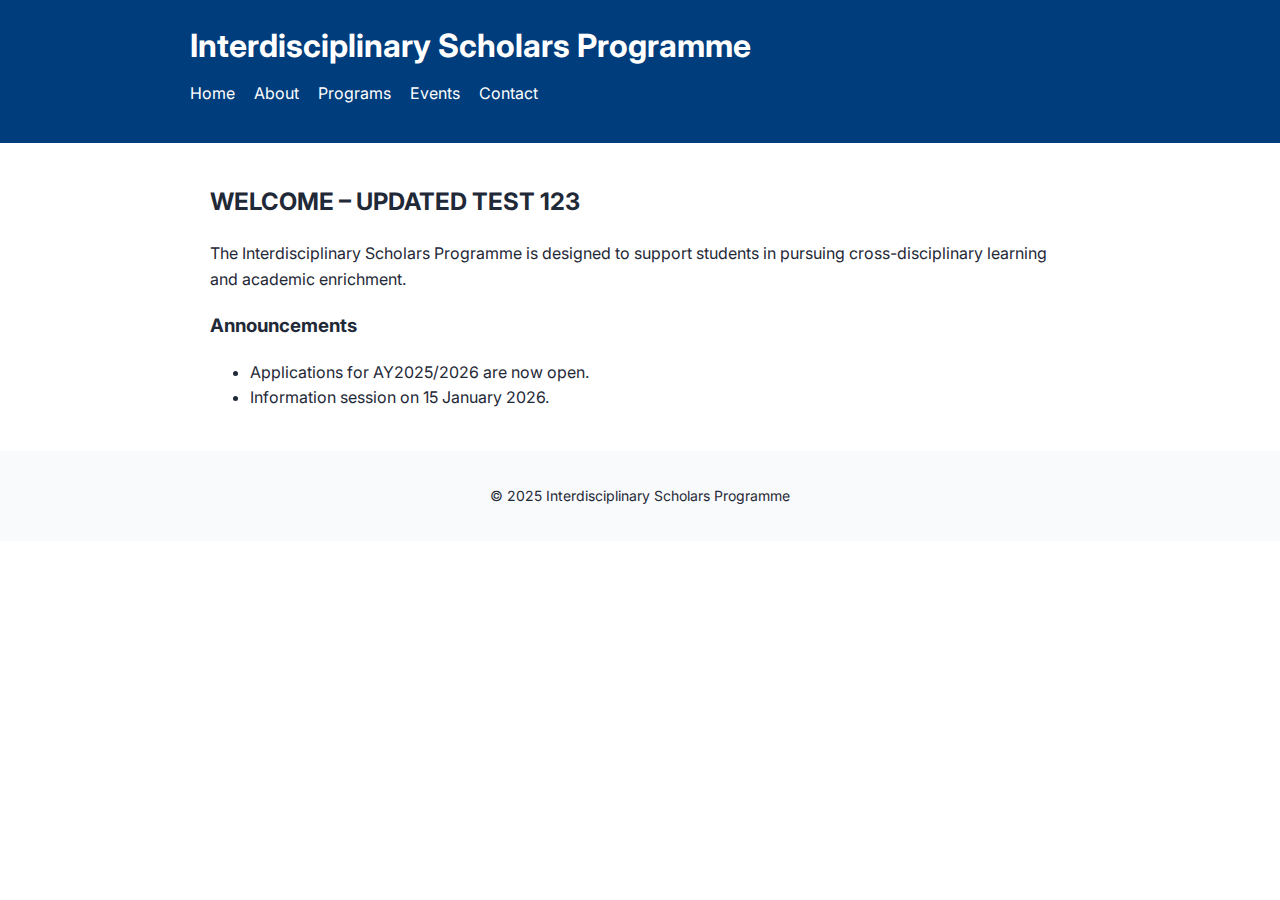
<file: index.html>
<!DOCTYPE html>
<html lang="en">
<head>
  <meta charset="UTF-8">
  <meta name="viewport" content="width=device-width, initial-scale=1.0">
  <title>Home | Welcome to the Interdisciplinary Scholars Programme </title>

  <link rel="preconnect" href="https://fonts.googleapis.com">
  <link rel="preconnect" href="https://fonts.gstatic.com" crossorigin>
  <link href="https://fonts.googleapis.com/css2?family=Inter:wght@400;600;700&display=swap" rel="stylesheet">

  <link rel="stylesheet" href="style.css">
</head>
<body>

  <!-- NAVBAR -->
  <nav class="navbar">
    <div class="nav-container">
      <h1 class="logo">Interdisciplinary Scholars Programme</h1>
      <ul class="nav-links">
        <li><a href="index.html">Home</a></li>
        <li><a href="about.html">About</a></li>
        <li><a href="programs.html">Programs</a></li>
        <li><a href="events.html">Events</a></li>
        <li><a href="contact.html">Contact</a></li>
      </ul>
    </div>
  </nav>

  <main>
    <h2><h2>WELCOME – UPDATED TEST 123</h2>
  </h2>
    <p>
      The Interdisciplinary Scholars Programme is designed to support students
      in pursuing cross-disciplinary learning and academic enrichment.
    </p>

    <h3>Announcements</h3>
    <ul>
      <li>Applications for AY2025/2026 are now open.</li>
      <li>Information session on 15 January 2026.</li>
    </ul>
  </main>

  <footer>
    <p>© 2025 Interdisciplinary Scholars Programme</p>
  </footer>

</body>
</html>
</file>
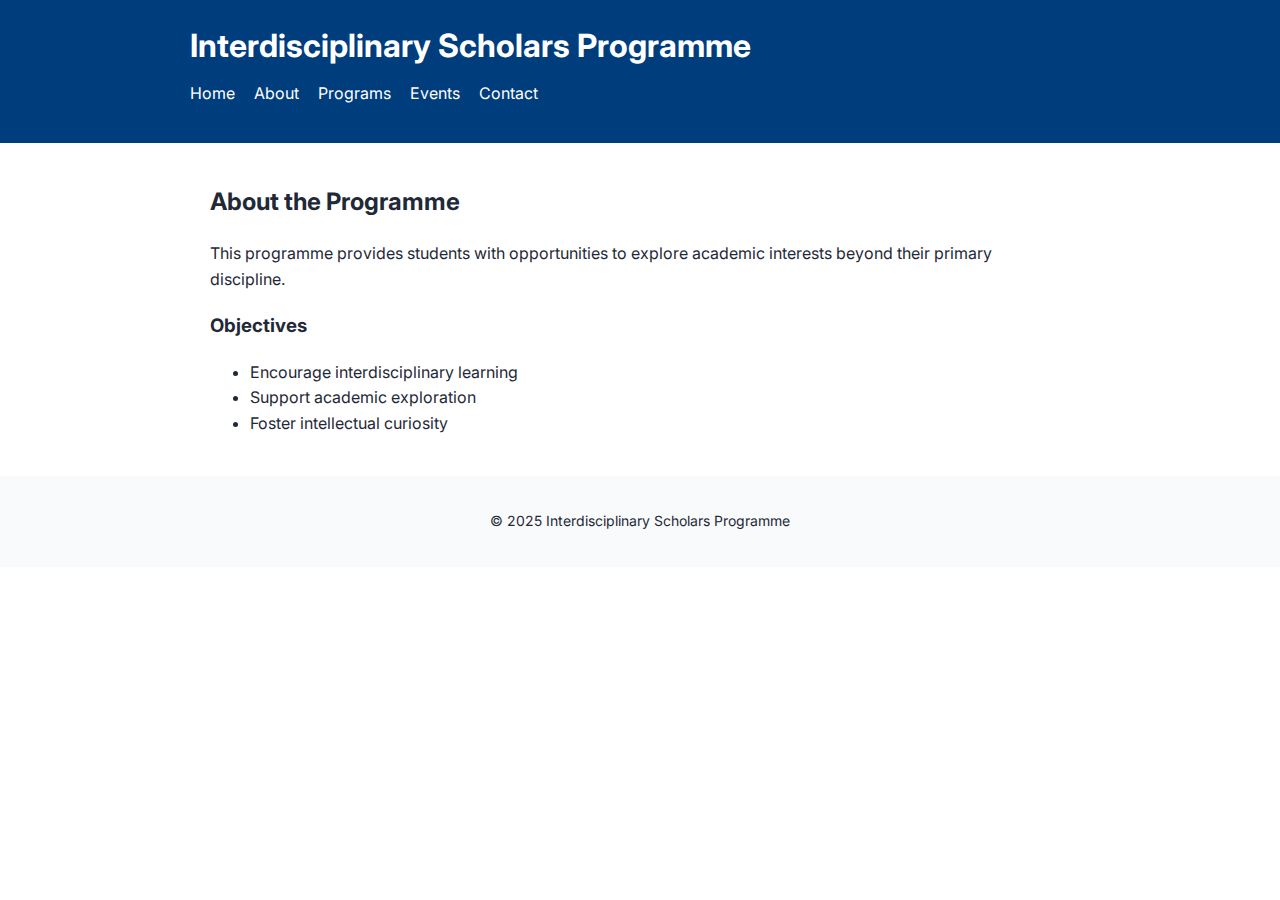
<file: about.html>
<!DOCTYPE html>
<html lang="en">
<head>
  <meta charset="UTF-8">
  <meta name="viewport" content="width=device-width, initial-scale=1.0">
  <title>About | Interdisciplinary Scholars Programme</title>

  <link rel="preconnect" href="https://fonts.googleapis.com">
  <link rel="preconnect" href="https://fonts.gstatic.com" crossorigin>
  <link href="https://fonts.googleapis.com/css2?family=Inter:wght@400;600;700&display=swap" rel="stylesheet">

  <link rel="stylesheet" href="style.css">
</head>
<body>

  <!-- NAVBAR -->
  <nav class="navbar">
    <div class="nav-container">
      <h1 class="logo">Interdisciplinary Scholars Programme</h1>
      <ul class="nav-links">
        <li><a href="index.html">Home</a></li>
        <li><a href="about.html">About</a></li>
        <li><a href="programs.html">Programs</a></li>
        <li><a href="events.html">Events</a></li>
        <li><a href="contact.html">Contact</a></li>
      </ul>
    </div>
  </nav>

  <main>
    <h2>About the Programme</h2>
    <p>
      This programme provides students with opportunities to explore academic
      interests beyond their primary discipline.
    </p>

    <h3>Objectives</h3>
    <ul>
      <li>Encourage interdisciplinary learning</li>
      <li>Support academic exploration</li>
      <li>Foster intellectual curiosity</li>
    </ul>
  </main>

  <footer>
    <p>© 2025 Interdisciplinary Scholars Programme</p>
  </footer>

</body>
</html>
</file>
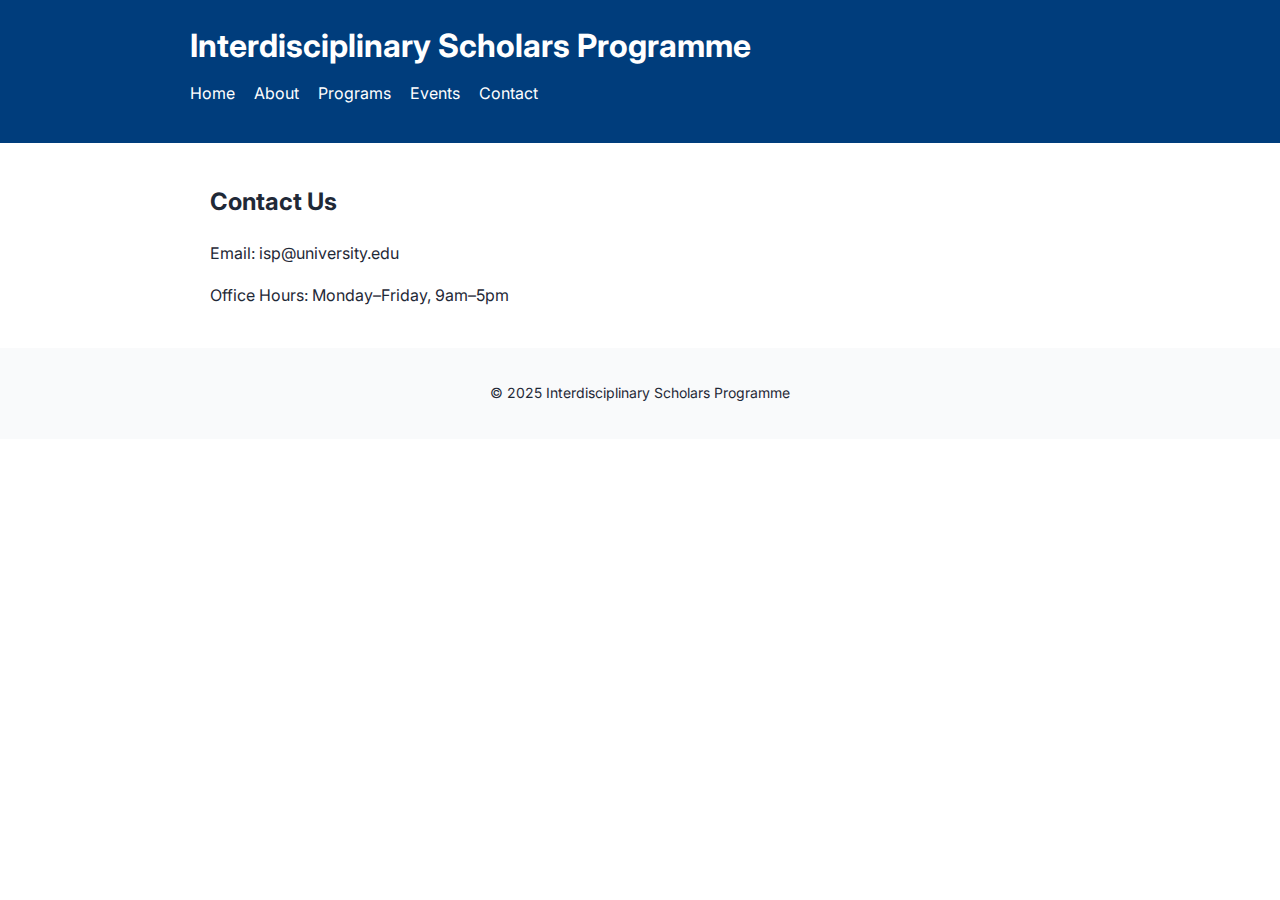
<file: contact.html>
<!DOCTYPE html>
<html lang="en">
<head>
  <meta charset="UTF-8">
  <meta name="viewport" content="width=device-width, initial-scale=1.0">
  <title>Contact | Interdisciplinary Scholars Programme</title>

  <link rel="preconnect" href="https://fonts.googleapis.com">
  <link rel="preconnect" href="https://fonts.gstatic.com" crossorigin>
  <link href="https://fonts.googleapis.com/css2?family=Inter:wght@400;600;700&display=swap" rel="stylesheet">

  <link rel="stylesheet" href="style.css">
</head>
<body>

  <!-- NAVBAR -->
  <nav class="navbar">
    <div class="nav-container">
      <h1 class="logo">Interdisciplinary Scholars Programme</h1>
      <ul class="nav-links">
        <li><a href="index.html">Home</a></li>
        <li><a href="about.html">About</a></li>
        <li><a href="programs.html">Programs</a></li>
        <li><a href="events.html">Events</a></li>
        <li><a href="contact.html">Contact</a></li>
      </ul>
    </div>
  </nav>

  <main>
    <h2>Contact Us</h2>
    <p>Email: isp@university.edu</p>
    <p>Office Hours: Monday–Friday, 9am–5pm</p>
  </main>

  <footer>
    <p>© 2025 Interdisciplinary Scholars Programme</p>
  </footer>

</body>
</html>
</file>
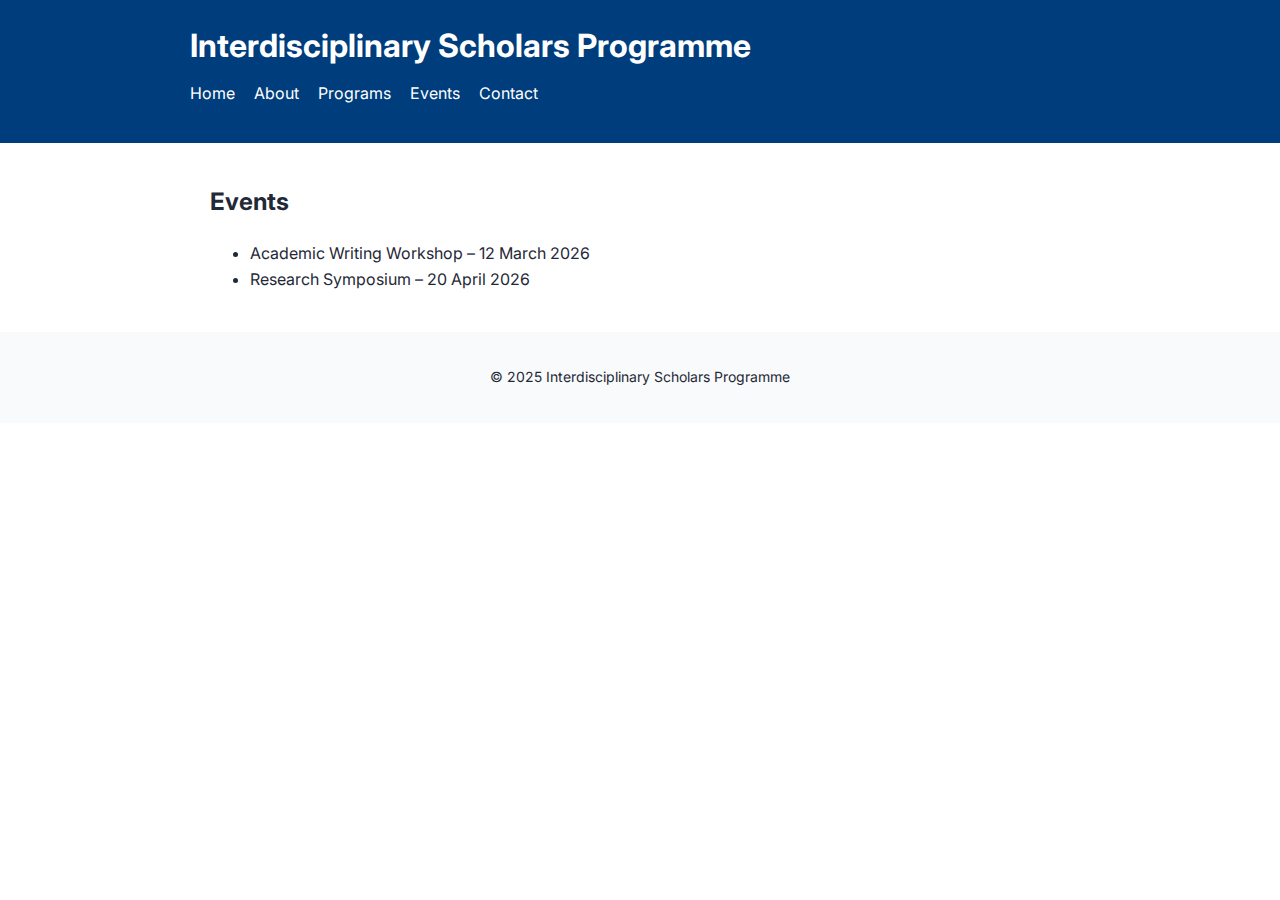
<file: events.html>
<!DOCTYPE html>
<html lang="en">
<head>
  <meta charset="UTF-8">
  <meta name="viewport" content="width=device-width, initial-scale=1.0">
  <title>Events | Interdisciplinary Scholars Programme</title>

  <link rel="preconnect" href="https://fonts.googleapis.com">
  <link rel="preconnect" href="https://fonts.gstatic.com" crossorigin>
  <link href="https://fonts.googleapis.com/css2?family=Inter:wght@400;600;700&display=swap" rel="stylesheet">

  <link rel="stylesheet" href="style.css">
</head>
<body>

  <!-- NAVBAR -->
  <nav class="navbar">
    <div class="nav-container">
      <h1 class="logo">Interdisciplinary Scholars Programme</h1>
      <ul class="nav-links">
        <li><a href="index.html">Home</a></li>
        <li><a href="about.html">About</a></li>
        <li><a href="programs.html">Programs</a></li>
        <li><a href="events.html">Events</a></li>
        <li><a href="contact.html">Contact</a></li>
      </ul>
    </div>
  </nav>

  <main>
    <h2>Events</h2>
    <ul>
      <li>Academic Writing Workshop – 12 March 2026</li>
      <li>Research Symposium – 20 April 2026</li>
    </ul>
  </main>

  <footer>
    <p>© 2025 Interdisciplinary Scholars Programme</p>
  </footer>

</body>
</html>
</file>
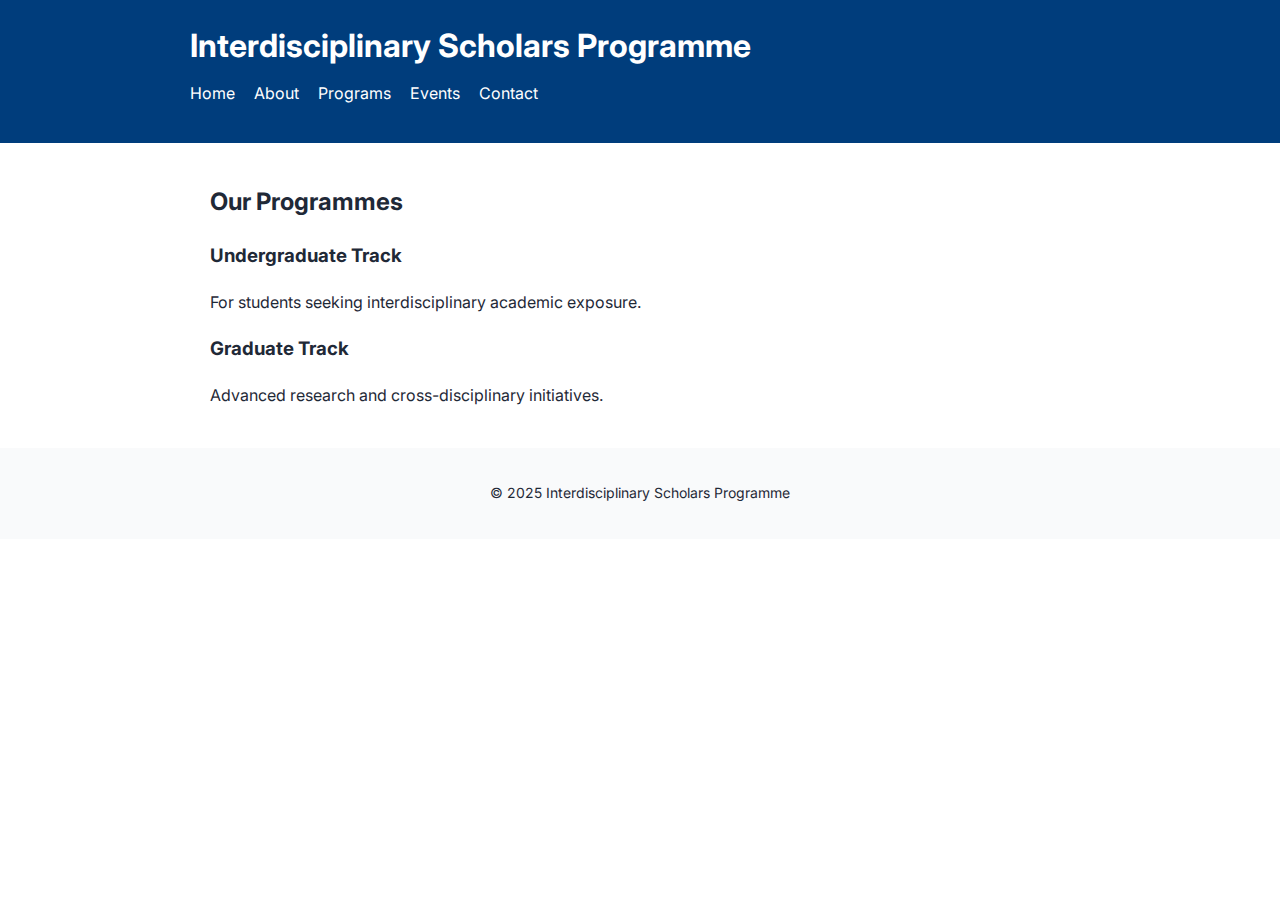
<file: programs.html>
<!DOCTYPE html>
<html lang="en">
<head>
  <meta charset="UTF-8">
  <meta name="viewport" content="width=device-width, initial-scale=1.0">
  <title>Programs | Interdisciplinary Scholars Programme</title>

  <link rel="preconnect" href="https://fonts.googleapis.com">
  <link rel="preconnect" href="https://fonts.gstatic.com" crossorigin>
  <link href="https://fonts.googleapis.com/css2?family=Inter:wght@400;600;700&display=swap" rel="stylesheet">

  <link rel="stylesheet" href="style.css">
</head>
<body>

  <!-- NAVBAR -->
  <nav class="navbar">
    <div class="nav-container">
      <h1 class="logo">Interdisciplinary Scholars Programme</h1>
      <ul class="nav-links">
        <li><a href="index.html">Home</a></li>
        <li><a href="about.html">About</a></li>
        <li><a href="programs.html">Programs</a></li>
        <li><a href="events.html">Events</a></li>
        <li><a href="contact.html">Contact</a></li>
      </ul>
    </div>
  </nav>

  <main>
    <h2>Our Programmes</h2>

    <h3>Undergraduate Track</h3>
    <p>For students seeking interdisciplinary academic exposure.</p>

    <h3>Graduate Track</h3>
    <p>Advanced research and cross-disciplinary initiatives.</p>
  </main>

  <footer>
    <p>© 2025 Interdisciplinary Scholars Programme</p>
  </footer>

</body>
</html>
</file>
<file: style.css>
* {
    box-sizing: border-box;
  }
  
  body {
    font-family: 'Inter', sans-serif;
    margin: 0;
    background: #ffffff;
    color: #1f2937;
    line-height: 1.6;
  }
  
  a {
    color: #003d7c;
    text-decoration: none;
  }
  
  a:hover {
    text-decoration: underline;
  }
  
  /* Navigation */
  .navbar {
    background: #003d7c;
    padding: 20px;
  }
  
  .nav-container {
    max-width: 900px;
    margin: 0 auto;
  }
  
  .logo {
    color: #ffffff;
    margin: 0;
  }
  
  .nav-links {
    list-style: none;
    padding: 0;
    margin-top: 10px;
  }
  
  .nav-links li {
    display: inline;
    margin-right: 15px;
  }
  
  .nav-links a {
    color: #ffffff;
  }
  
  /* Layout */
  main {
    max-width: 900px;
    margin: 40px auto;
    padding: 0 20px;
  }
  
  footer {
    background: #f9fafb;
    padding: 20px;
    text-align: center;
    font-size: 14px;
  }
</file>
